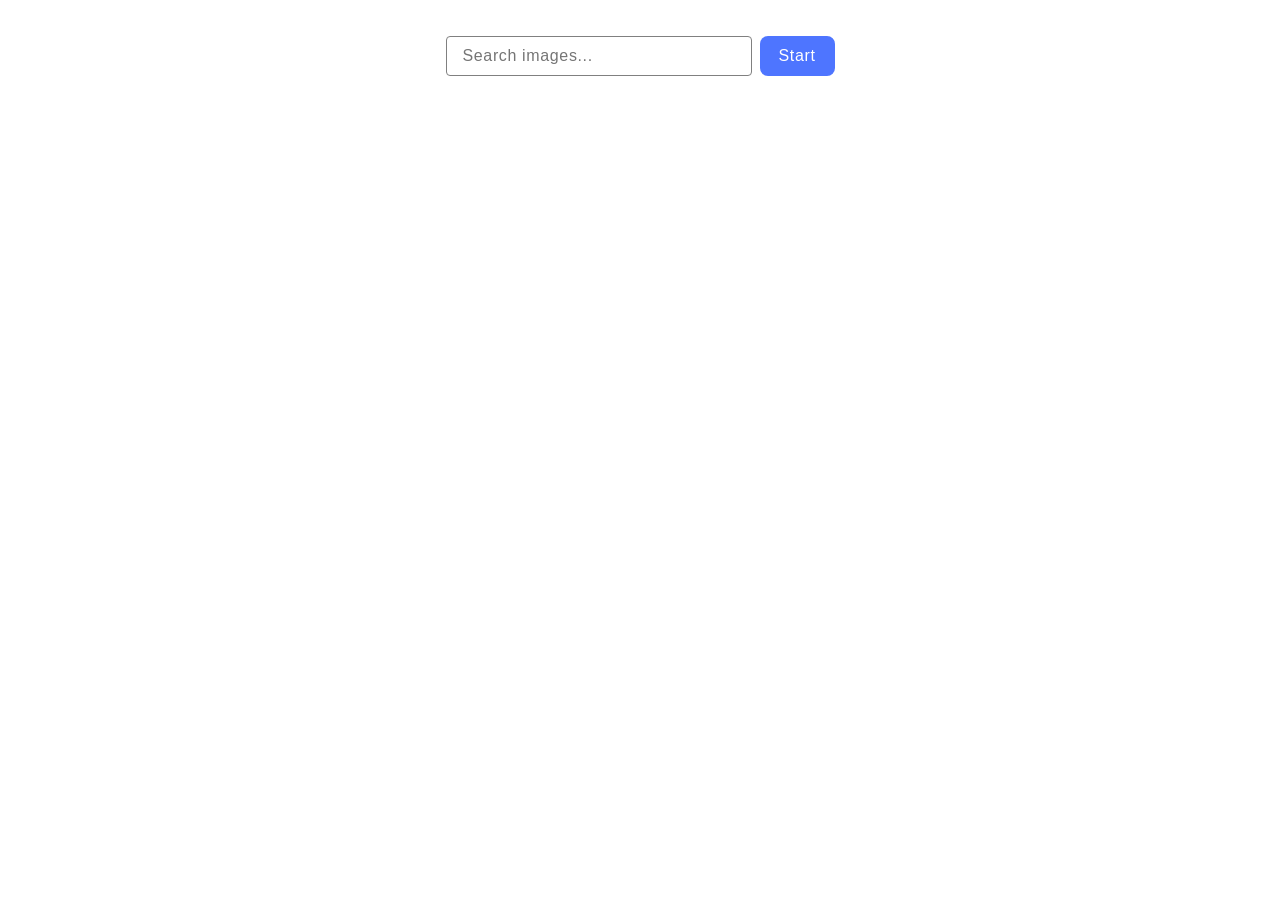
<file: src/index.html>
<!doctype html>
<html lang="en">
  <head>
    <meta charset="UTF-8" />
    <link rel="icon" type="image/svg+xml" href="/favicon.svg" />
    <meta name="viewport" content="width=device-width, initial-scale=1.0" />
    <title>GOIT-JS-HW-11</title>
    <link rel="stylesheet" href="./css/styles.css" />
  </head>
  <body>
    <form class="form">
      <input type="text" name="search-text" placeholder="Search images..." />
      <button type="submit">Start</button>
    </form>

    <span class="loader is-hidden">Loading images, please wait...</span>

    <ul class="gallery"></ul>

    <script type="module" src="./main.js"></script>
  </body>
</html>
</file>
<file: src/css/styles.css>
/**
  |============================
  | include css partials with
  | default @import url()
  |============================
*/
/* Common styles */
@import url('./reset.css');
@import url('./base.css');
@import url('./common.css');
</file>
